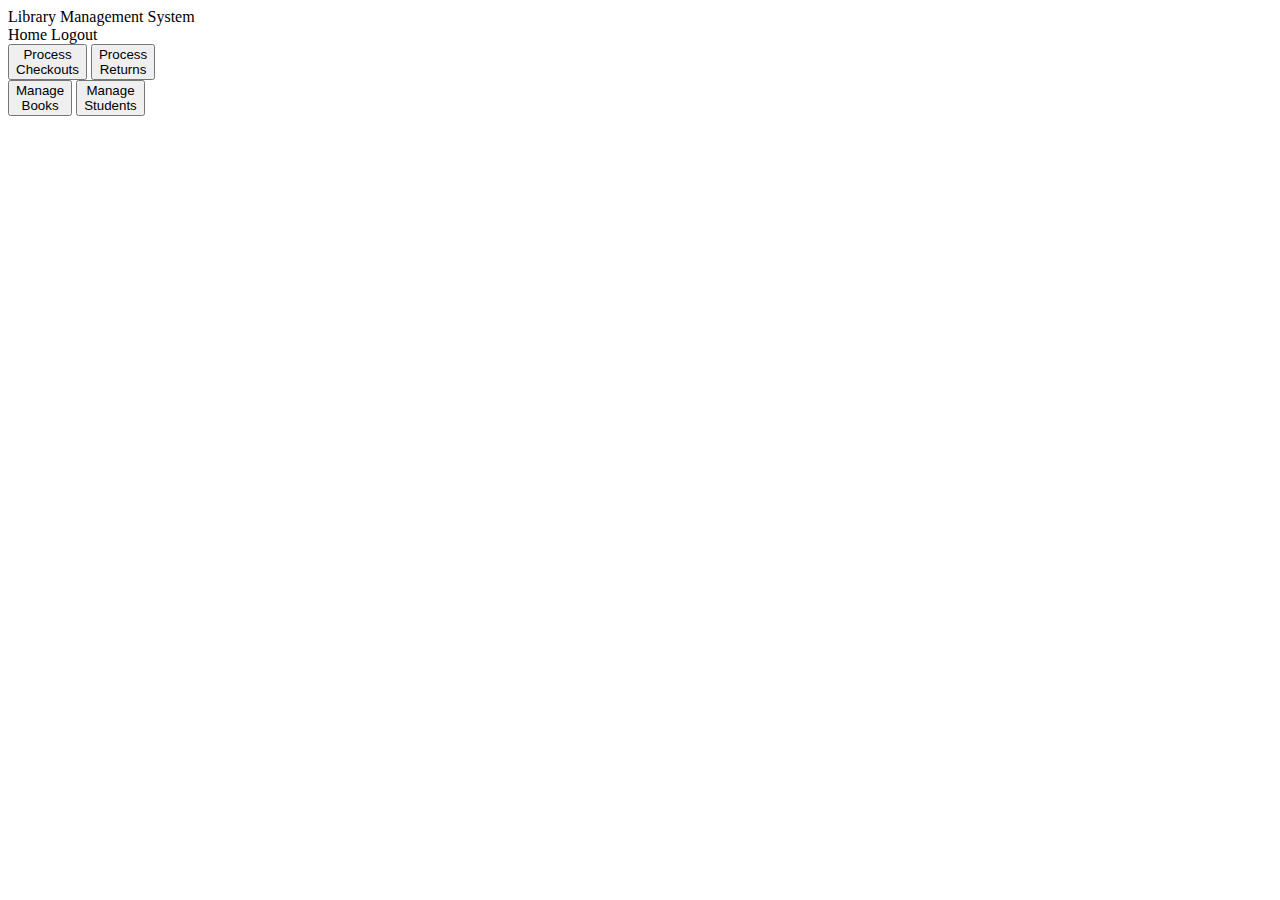
<file: src/main/resources/templates/home_page.html>
<!DOCTYPE HTML>
<html xmlns:th="http://www.thymeleaf.org">
<head>
    <title>Home</title>
    <meta http-equiv="Content-Type" content="text/html; charset=UTF-8" />
    <link rel="stylesheet" th:href="@{/styles/home_page.css}" />
</head>
<body class="main">
    <div class="header">
        <div class="app-name">
            <span>Library Management System</span>
        </div>
        <div class="link-container">
            <a>Home</a>
            <a>Logout</a>
        </div>
    </div>
    <div class="panel-area">
        <div class="top-btn-group">
            <button class="panel-button">Process<br>Checkouts</button>
            <button class="panel-button">Process<br>Returns</button>
        </div>
        <div class="bot-btn-group">
            <button class="panel-button">Manage<br>Books</button>
            <button class="panel-button">Manage<br>Students</button>
        </div>
    </div>
</body>
</html>
</file>
